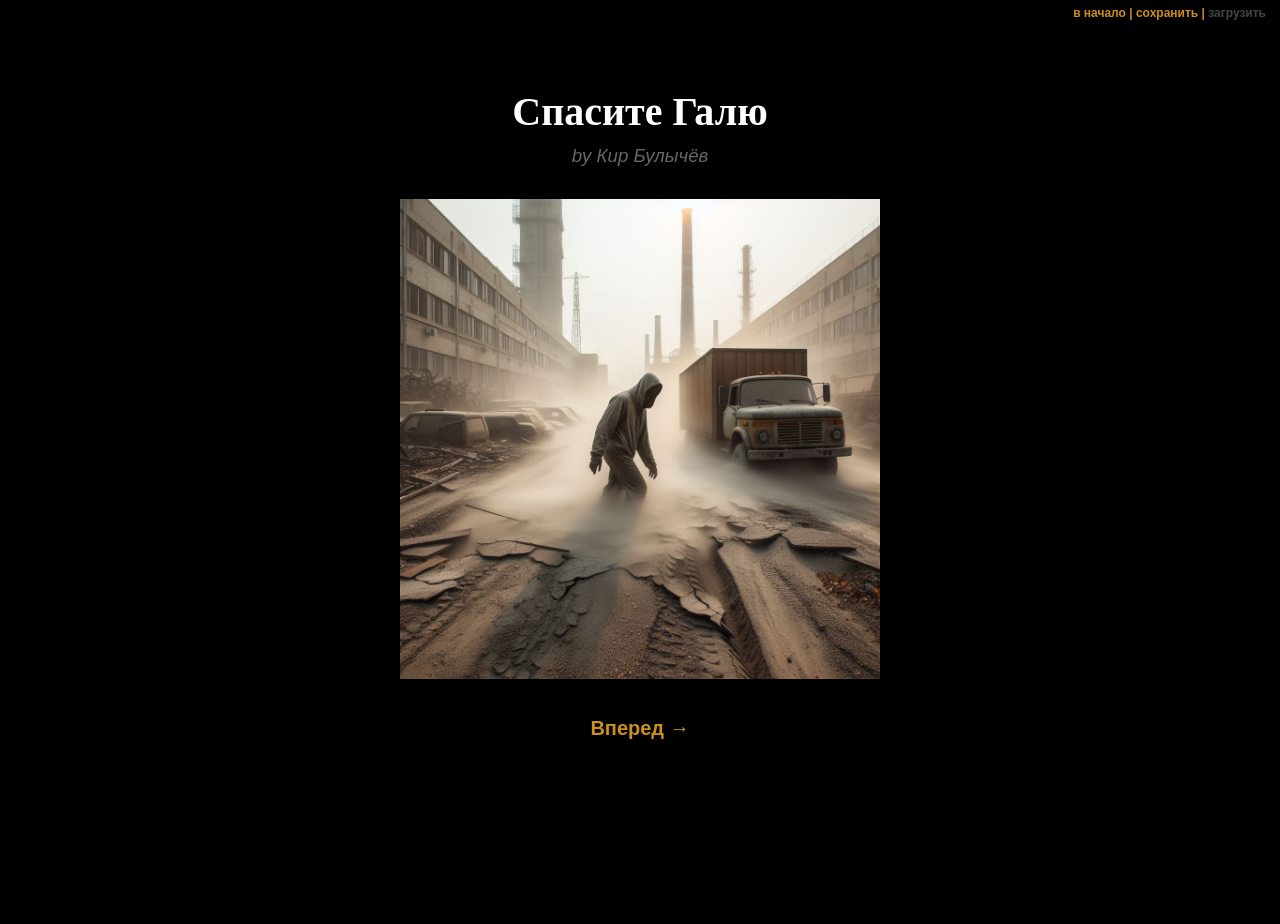
<file: web/index.html>
﻿<!doctype html>
<html lang="en">
<head>
    <meta charset="utf-8">

    <title>Спасите Галю</title>

    <meta name="viewport" content="width=device-width, initial-scale=1.0">

    <link rel="stylesheet" href="style.css">

</head>

<body>

    <div class="outerContainer">
        <div id="controls" class="buttons">
          <a id="rewind" title="Начать историю с самого начала">в начало</a>
          <a id="save" title="Сохранить текущее положение">сохранить</a>
          <a id="reload" title="Вернуться к сохраненой точке">загрузить</a>
          <!--a id="theme-switch" title="Switch theme">theme</a-->
        </div>

        <div id="story" class="container">
            <div class="header">
                <h1>Спасите Галю</h1>
                <h2 class="byline"></h2>
            </div>
        </div>
    </div>

    <script src="ink.js"></script>
    <script src="SaveTheGalya.js"></script>
    <script src="main.js"></script>
</body>
</html>
</file>
<file: web/style.css>
@import url('https://fonts.googleapis.com/css?family=Open+Sans:300,700|Quattrocento:700');

body {
    font-family: 'Open Sans', sans-serif;
    font-weight: lighter;
    background: white;
    overflow: hidden;
}

body.switched {
    transition: color 0.6s, background-color 0.6s;
}

h1,
h2 {
    text-align: center;
    font-family: "Quattrocento", Georgia, 'Times New Roman', Times, serif;
    margin: 0;
    padding: 0;
}

.h1, h1 {
    font-size: 30pt;
    margin-bottom: 10px;
}

.h2, h2 {
    font-size: 14pt;
    font-family: sans-serif;
    font-weight: lighter;
    color: #BBB;
}

img {
    max-width: 70%;
}

.header {
    padding-top: 0em;
    padding-bottom: 2em;
}

/*
  Built-in class:
    # author: Name
*/
.byline {
    font-style: italic;
}

.written-in-ink {
    z-index: 3;
    font-size: 9pt;
    font-family: sans-serif;
    text-align: center;
    font-weight: 700;
    position: fixed;
    display: block;
    width: 100%;
    background: white;
    transition: color 0.6s, background 0.6s;
    margin: 0;
    padding-top: 6px;
    padding-bottom: 6px;
    height: 14px;
    top: 0;
}

/* 
  Enables <iframe> support work on itch.io when using mobile iOS
*/
.outerContainer {
    position: absolute;
    display: block;
    margin: 0;
    padding: 0;
    -webkit-overflow-scrolling: touch;
    overflow: scroll;
    overflow-x: hidden;
    height: 100%;
    width: 100%;
    top: 0;
    left: 0;
    margin-top: 24px;
    background-size: cover;
    background-repeat: no-repeat;
}

@media screen and (max-width: 980px) {
    .outerContainer {
        margin-top: 44px;
        background-size: cover;
        background-repeat: no-repeat;
    }
}

.container {
    display: block;
    max-width: 600px;
    margin: 0 auto;
    padding: 20px;
    padding-top: 4em;
    background: white;
}

.switched .container {
    transition: background-color 0.6s;
}

p {
    font-size: 13pt;
    color: #888;
    line-height: 1.7em;
    font-weight: lighter;
}

a {
    font-weight: 700;
    color: #b97c2c;
    font-family: sans-serif;
    transition: color 0.6s;
    text-decoration: none;
}

a:hover {
    color: black;
    transition: color 0.1s;
}

strong {
    color: black;
    font-weight: bold;
}

img {
    display: block;
    margin: 0 auto;
    max-width: 80%;
}

.container .hide {
    opacity: 0.0;
}

.container .invisible {
    display: none;
}

.container>* {
    opacity: 1.0;
    transition: opacity 1.0s;
}

/*
  Class applied to all choices
  (Will always appear inside <p> element by default.)
*/
.choice {
    text-align: center;
    line-height: 1.7em;
}

/* 
  Class applied to first choice
*/
:not(.choice)+.choice {
    padding-top: 1em;
}

/*
  Class applied to choice links
*/
.choice a {
    font-size: 15pt;
}

/* 
  Built-in class:
    The End # CLASS: end
*/
.end {
    text-align: center;
    font-weight: bold;
    color: black;
    padding-top: 20px;
    padding-bottom: 20px;
}

#controls {
    z-index: 4;
    font-size: 9pt;
    text-align: center;
    padding-bottom: 6px;
    position: fixed;
    right: 14px;
    top: 4px;
    user-select: none;
    background: white;
    transition: color 0.6s, background 0.6s;
}

#controls [disabled] {
    color: #ccc;
}

#controls>*:not(:last-child):after {
    content: " | ";
}

@media screen and (max-width: 980px) {
    #controls {
        z-index: 2;
        padding-top: 24px;
        top: 0;
        left: 0;
        right: 0;
    }
}

/* 
  Dark Theme (Added in Inky 0.10.0)
    # theme: dark
*/

body.dark {
    background: black;
    color: white;
}

.dark h2 {
    color: #666;
}

.dark .container {
    background: black;
}

.dark .written-in-ink {
    background: black;
}

.dark a {
    color: #cc8f1a;
    transition: color 0.6s;
}

.dark a:hover {
    color: white;
}

.dark strong {
    color: white;
}

.dark #controls [disabled] {
    color: #444;
}

.dark .end {
    color: white;
}

.dark #controls {
    background: black;
}
</file>
